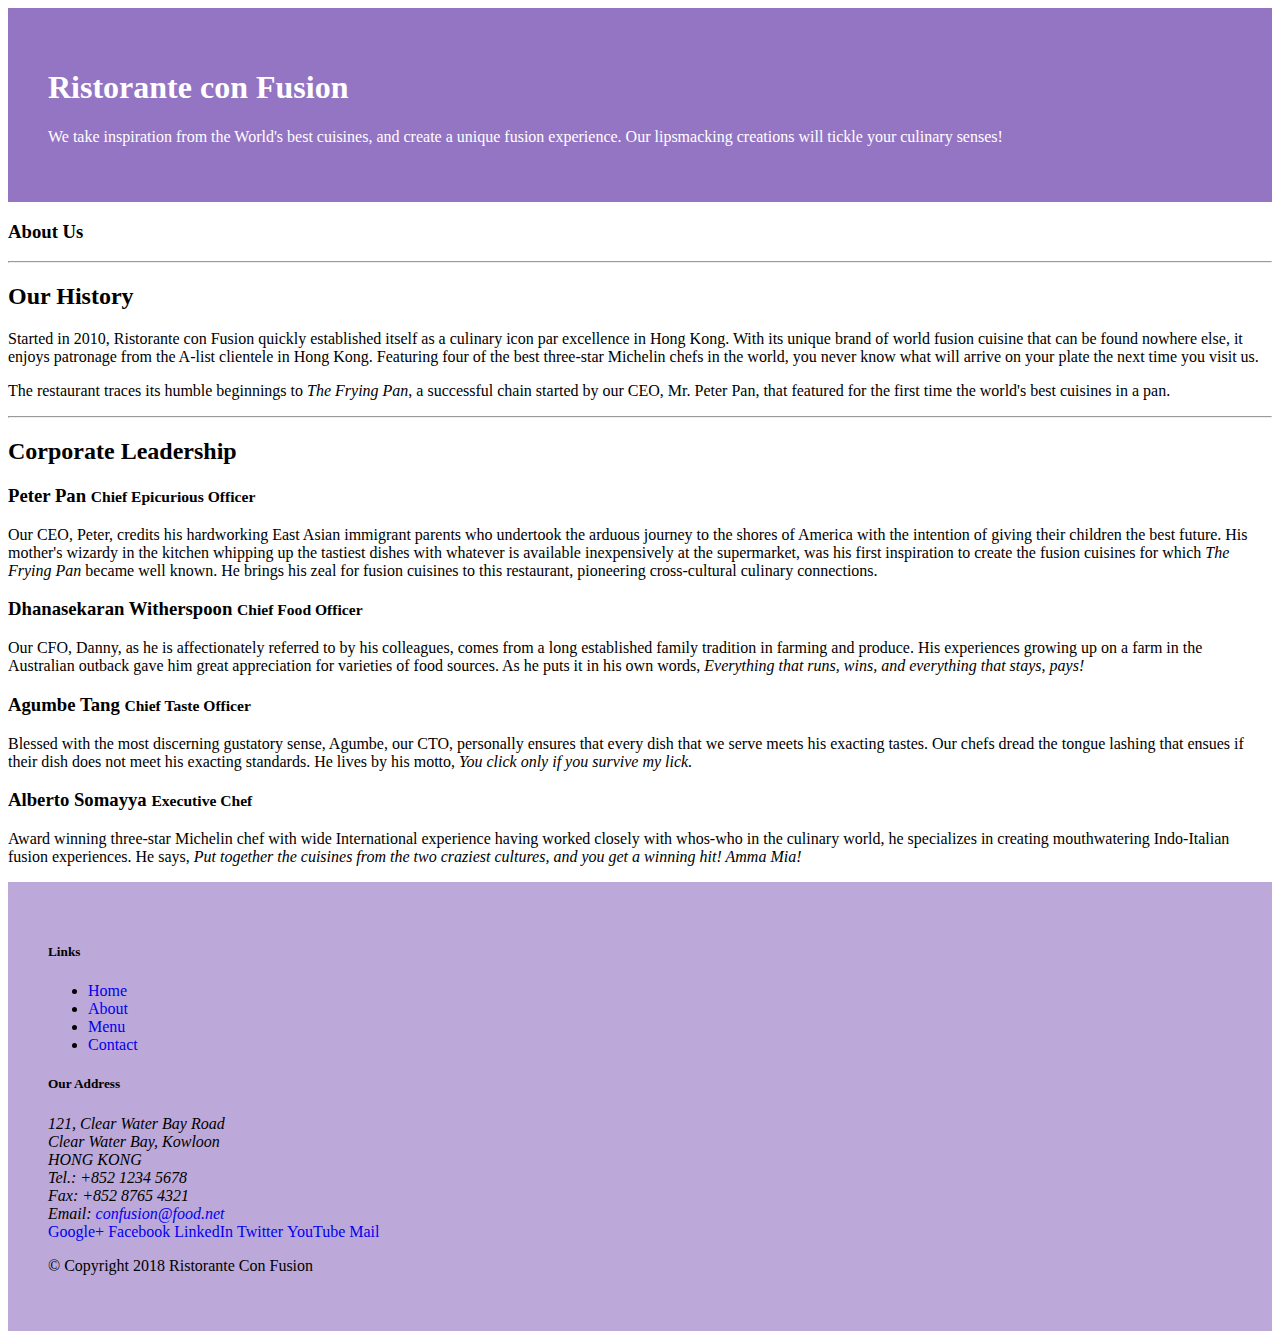
<file: aboutus.html>
<!DOCTYPE html>
<html lang="en">

<head>

    <title>Ristorante Con Fusion: About Us</title>
    <link href="https://cdn.jsdelivr.net/npm/bootstrap@5.1.0/dist/css/bootstrap.min.css" rel="stylesheet" integrity="sha384-KyZXEAg3QhqLMpG8r+8fhAXLRk2vvoC2f3B09zVXn8CA5QIVfZOJ3BCsw2P0p/We" crossorigin="anonymous">
    <link rel="stylesheet" type="text/css" href="style.css">
</head>

<body>

    <header class="jumbotron">
        <div class="container">
            <div class="row row-header">
                <div class="col-12 col-sm-6">
                    <h1>Ristorante con Fusion</h1>
                    <p>We take inspiration from the World's best cuisines, and create a unique fusion experience. Our lipsmacking creations will tickle your culinary senses!</p>
                </div>
                <div class="col-12 col-sm">
                </div>
            </div>
        </div>
    </header>

    <div class="container">
        <div>
            <div class="col-12">
               <h3>About Us</h3>
               <hr>
            </div>
        </div>

        <div class="row pt-5">
            <div class="col-6 col-xl">
                <h2>Our History</h2>
                <p>Started in 2010, Ristorante con Fusion quickly established itself as a culinary icon par excellence in Hong Kong. With its unique brand of world fusion cuisine that can be found nowhere else, it enjoys patronage from the A-list clientele in Hong Kong.  Featuring four of the best three-star Michelin chefs in the world, you never know what will arrive on your plate the next time you visit us.</p>
                <p>The restaurant traces its humble beginnings to <em>The Frying Pan</em>, a successful chain started by our CEO, Mr. Peter Pan, that featured for the first time the world's best cuisines in a pan.</p>
            </div>
            <div class="col-6 col-xl">
            </div>

        </div>
        <hr>

        <div class="col-12 pt-5">
            <div>
                <h2>Corporate Leadership</h2>
                <h3>Peter Pan <small>Chief Epicurious Officer</small></h3>
                <p class="d-none d-sm-block">Our CEO, Peter, credits his hardworking East Asian immigrant parents who undertook the arduous journey to the shores of America with the intention of giving their children the best future. His mother's wizardy in the kitchen whipping up the tastiest dishes with whatever is available inexpensively at the supermarket, was his first inspiration to create the fusion cuisines for which <em>The Frying Pan</em> became well known. He brings his zeal for fusion cuisines to this restaurant, pioneering cross-cultural culinary connections.</p>
                <h3>Dhanasekaran Witherspoon <small>Chief Food Officer</small></h3>
                <p class="d-none d-sm-block">Our CFO, Danny, as he is affectionately referred to by his colleagues, comes from a long established family tradition in farming and produce. His experiences growing up on a farm in the Australian outback gave him great appreciation for varieties of food sources. As he puts it in his own words, <em>Everything that runs, wins, and everything that stays, pays!</em></p>
                <h3>Agumbe Tang <small>Chief Taste Officer</small></h3>
                <p class="d-none d-sm-block">Blessed with the most discerning gustatory sense, Agumbe, our CTO, personally ensures that every dish that we serve meets his exacting tastes. Our chefs dread the tongue lashing that ensues if their dish does not meet his exacting standards. He lives by his motto, <em>You click only if you survive my lick.</em></p>
                <h3>Alberto Somayya <small>Executive Chef</small></h3>
                <p class="d-none d-sm-block">Award winning three-star Michelin chef with wide International experience having worked closely with whos-who in the culinary world, he specializes in creating mouthwatering Indo-Italian fusion experiences. He says, <em>Put together the cuisines from the two craziest cultures, and you get a winning hit! Amma Mia!</em></p>
            </div>
       </div>

    </div>

    <footer class="footer">
        <div class="container">
            <div class="row">             
                <div class="col-4 offset-1 col-sm-2">
                    <h5>Links</h5>
                    <ul class="list-unstyled">
                        <li><a href="#">Home</a></li>
                        <li><a href="#">About</a></li>
                        <li><a href="#">Menu</a></li>
                        <li><a href="#">Contact</a></li>
                    </ul>
                </div>
                <div class="col-7 col-sm-5">
                    <h5>Our Address</h5>
                    <address>
		              121, Clear Water Bay Road<br>
		              Clear Water Bay, Kowloon<br>
		              HONG KONG<br>
		              Tel.: +852 1234 5678<br>
		              Fax: +852 8765 4321<br>
		              Email: <a href="mailto:confusion@food.net">confusion@food.net</a>
		           </address>
                </div>
                <div class="col-12 col-sm-4 align-self-center">
                    <div class="text-center">
                        <a href="http://google.com/+">Google+</a>
                        <a href="http://www.facebook.com/profile.php?id=">Facebook</a>
                        <a href="http://www.linkedin.com/in/">LinkedIn</a>
                        <a href="http://twitter.com/">Twitter</a>
                        <a href="http://youtube.com/">YouTube</a>
                        <a href="mailto:">Mail</a>
                    </div>
                </div>
           </div>
           <div class="row justify-content-center">             
                <div class="col-auto">
                    <p>© Copyright 2018 Ristorante Con Fusion</p>
                </div>
           </div>
        </div>
    </footer>
    <script src="https://cdn.jsdelivr.net/npm/@popperjs/core@2.9.3/dist/umd/popper.min.js" integrity="sha384-eMNCOe7tC1doHpGoWe/6oMVemdAVTMs2xqW4mwXrXsW0L84Iytr2wi5v2QjrP/xp" crossorigin="anonymous"></script>
    <script src="https://cdn.jsdelivr.net/npm/bootstrap@5.1.0/dist/js/bootstrap.min.js" integrity="sha384-cn7l7gDp0eyniUwwAZgrzD06kc/tftFf19TOAs2zVinnD/C7E91j9yyk5//jjpt/" crossorigin="anonymous"></script>
    <script src="https://cdn.jsdelivr.net/npm/bootstrap@5.1.0/dist/js/bootstrap.bundle.min.js" integrity="sha384-U1DAWAznBHeqEIlVSCgzq+c9gqGAJn5c/t99JyeKa9xxaYpSvHU5awsuZVVFIhvj" crossorigin="anonymous"></script>
</body>

</html>
</file>
<file: style.css>
header{
	background: rgb(121, 82, 180, 0.8);
	color: white;	
	padding: 40px;
}
footer{
	background-color: rgb(121, 82, 180, 0.5);
	color: black;	
	padding: 40px;
}
a{
	text-decoration: none;
	font-weight: 500;
}
</file>
